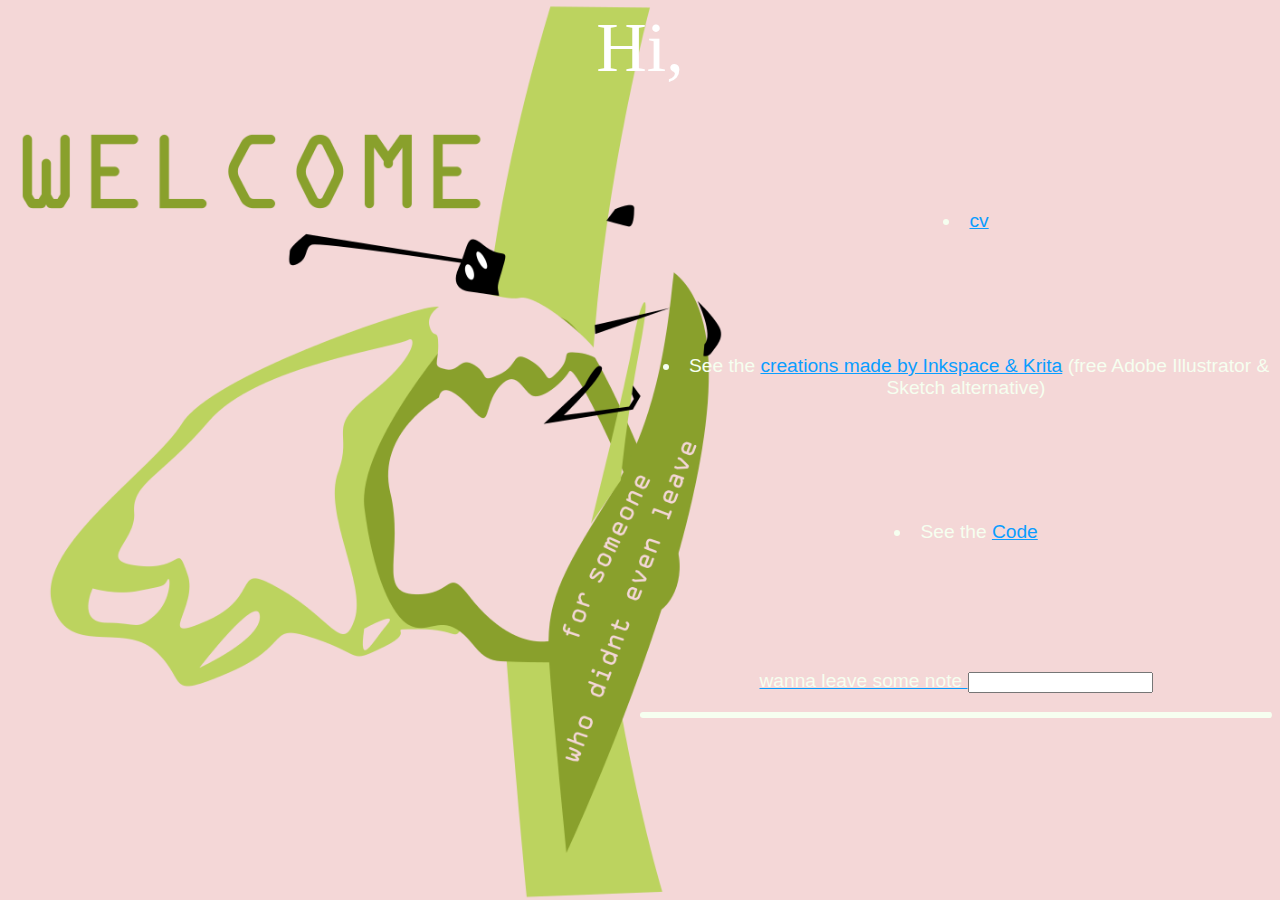
<file: index.html>
<html lang="en">
<head>
    <script src="jquery.js" ></script>
    <link rel="stylesheet" href="me.css">
    <meta charset="UTF-8">
    <meta http-equiv="X-UA-Compatible" content="IE=edge">
    <meta name="viewport" content="width=device-width, initial-scale=1.0">
    <title>Zehra</title>
</head>
<body >
    <div  style="text-align: center">
        <p style="font-size: 70px ;color: rgb(255, 255, 255) ; " >Hi,</p> 
        <ul >
            <li class="main"><a href="https://github.com/zehrafzm/zehrafzm.github.io/blob/f8bfebfc4ec2478be9859b47c39c6fcbab5b9d87/assets/css/CV%20(7)%20(1).pdf" target="_blank"> cv  </a></li>
            <li class="main">See the <a href="illust.html" target="_blank">creations made by Inkspace & Krita</a>  (free Adobe Illustrator & Sketch alternative) </li>
            <li class="main">See the <a href="https://github.com/zehrafzm/zehrafzm.github.io.git" target="_blank">Code </li>
        </ul> 
        <p class="main">
        wanna leave some note
        <input id="message">
        <p>
            <ul class="message">
                <span id="usersays" ></span>
            </ul>
        </p>
            
    </div>

    
    
    <style>
        body {
            background-image:  url('butter.png');
            background-repeat: no-repeat;
            background-size: contain;
            background-color: rgb(244, 215, 215);
        }
    </style>
    <script>
        function UserSays(e) {
            if (e.keyCode == 13) {
                $('#usersays').append('<li>'+ $('#message').val()  +'</li>');
                $('#message').val('');
            }   
        }
        $('#message').keyup(UserSays) ; 
    </script>
</body>
</html>
</file>
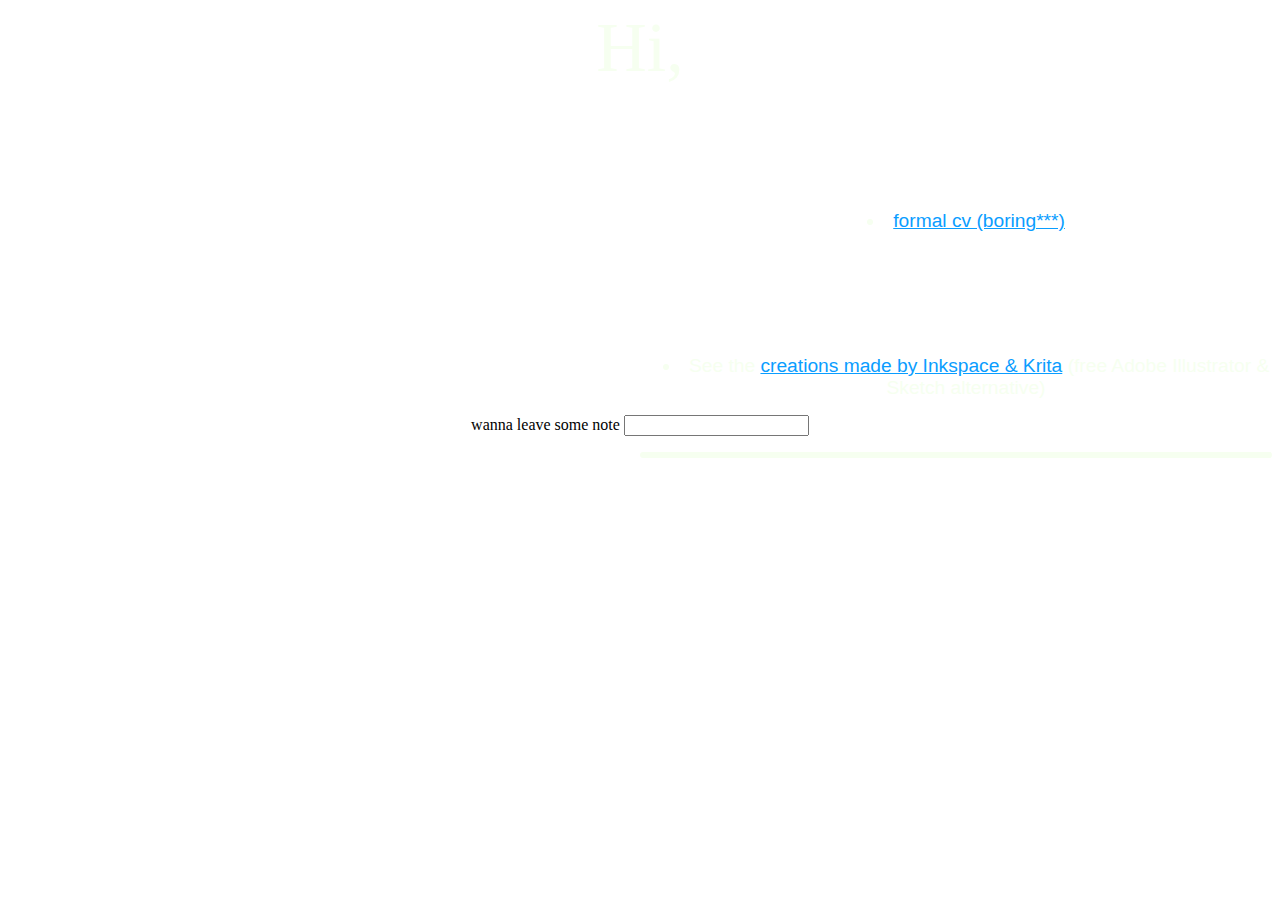
<file: me.html>
<html lang="en">
<head>
    <script src="jquery.js" ></script>
    <link rel="stylesheet" href="me.css">
    <meta charset="UTF-8">
    <meta http-equiv="X-UA-Compatible" content="IE=edge">
    <meta name="viewport" content="width=device-width, initial-scale=1.0">
    <title>Zehra</title>
</head>
<body >
    <div  style="text-align: center">
        <p style="font-size: 70px ;color: rgb(246, 255, 240) ; " >Hi,</p> 
        <ul >
            <li class="main"><a href="https://github.com/zehrafzm/zehrafzm.github.io/blob/f8bfebfc4ec2478be9859b47c39c6fcbab5b9d87/assets/css/CV%20(7)%20(1).pdf" target="_blank">formal cv (boring***) </a></li>
            <li class="main">See the <a href="illust.html" target="_blank">creations made by Inkspace & Krita</a>  (free Adobe Illustrator & Sketch alternative) </li>
        </ul>  
        wanna leave some note
        <input id="message">
        <p>
            <ul class="message">
                <span id="usersays" ></span>
            </ul>
        </p>
            
    </div>

    
    
    <style>
        body {
            background-image:  url('https://github.com/zehrafzm/zehrafzm.github.io/blob/584470b462a9555ad3312eb9fb9ec726540b6b5c/assets/css/butter.png');
            background-repeat: repeat-x;
            background-size: contain;
        }
    </style>
    <script>
        function UserSays(e) {
            if (e.keyCode == 13) {
                $('#usersays').append('<li>'+ $('#message').val()  +'</li>');
                $('#message').val('');
            }   
        }
        $('#message').keyup(UserSays) ; 
    </script>
</body>
</html>
</file>
<file: me.css>
.ink {
    width: 370px;
    height: auto;
    object-position: center;
    padding: 50px; 
    margin: 20px;
    margin-left: 120px;
    
}

.title{
    color: rgb(255, 73, 73);
    font-size: 220%;
    border: burlywood solid  ;
    text-align: center;
    border-radius: 5px;
    font-family: 'Lucida Sans', 'Lucida Sans Regular', 'Lucida Grande', 'Lucida Sans Unicode', Geneva, Verdana, sans-serif;
}

.message{
    list-style-position: inside;
    border: solid rgb(246, 255, 240) ;
    border-radius: 30px;
    border-left: 2px;
    margin-left: 50%;
    background-color: rgb(246, 255, 240);
}
.main {
    object-position: center; 
    color: rgb(246, 255, 240); 
    margin-top: 10%;
    margin-left: 50%;
      
    list-style-position: inside;
    font-size: 120%;
    font-family: 'Lucida Sans', 'Lucida Sans Regular', 'Lucida Grande', 'Lucida Sans Unicode', Geneva, Verdana, sans-serif;
}
a {
    color: rgb(10, 157, 255);
}
</file>
